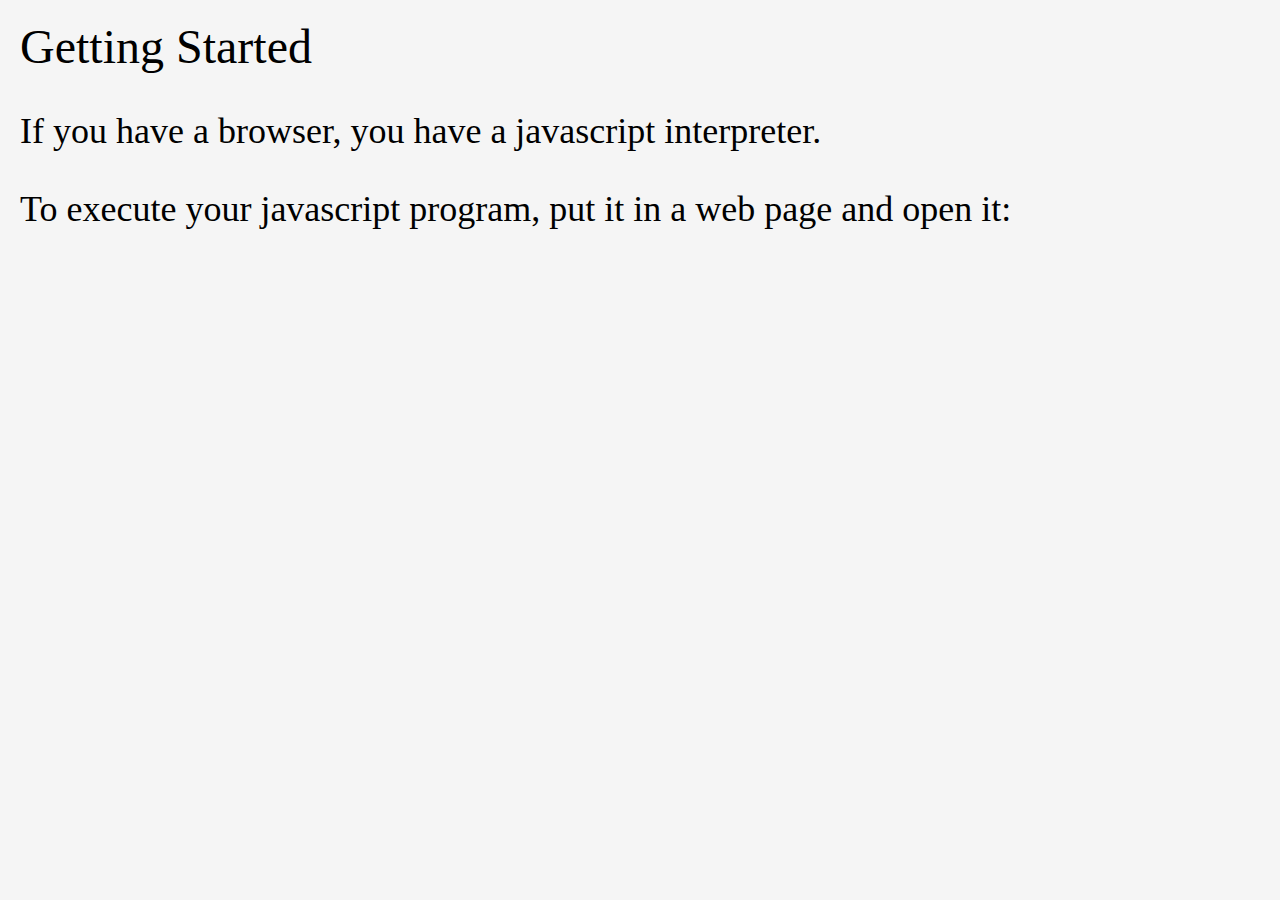
<file: javascript/intro/show.html>
<!doctype html>
<html>
    <head>
        <title></title>
        <link href="styles.css" rel="stylesheet" />
    </head>
    <body>
        <section>
            <header>Javascript</header>
            <article>
                <p>A general purpose programming language</p>
                <p>But a little unusual: Most often found in the browser</p>
                <p>(Although this is changing)</p>
            </article>
        </section>
        <section>
            <header>JS</header>
            <article>
                <p>Works intimately with HTML and CSS</p>
                <p>HTML provides structure and data</p>
                <p>CSS provides styles and a way to declare visual aspects</p>
                <p>JS gives you <em>programatic access</em> to both.</p>
            </article>
        </section>
        <section>
            <header>JS</header>
            <article>
                <p>HTML and CSS are Nouns. Javascript is the verb.</p>
            </article>
        </section>
        <section>
            <header>Getting Started</header>
            <article>
                <p>If you have a browser, you have a javascript interpreter.</p>
                <p>To execute your javascript program, put it in a web page and open it:</p>
                <script src="https://gist.github.com/miniatureape/5f189c492efa988a1eb7.js"></script>
            </article>
        </section>
        <script src="slides.js"></script>
    </body>
</html>
</file>
<file: javascript/intro/styles.css>
body {
    font-family: Georgia;
    background: #f5f5f5;
    margin: 0;
    padding: 20px;
}

body.editable {
    border-top: 5px solid red;
}

header {
    line-height: 54px;
    font-size: 48px;
}

article {
    font-size: 36px;
    margin-top: 30px;
}

article .gist {
    font-size: 24px;
    margin-top: 10px;
}

section {
    position: absolute;
    opacity: 0; 
    -webkit-transition: opacity .5s;
}

.display {
    opacity: 1;
    z-index: 10;
}
</file>
